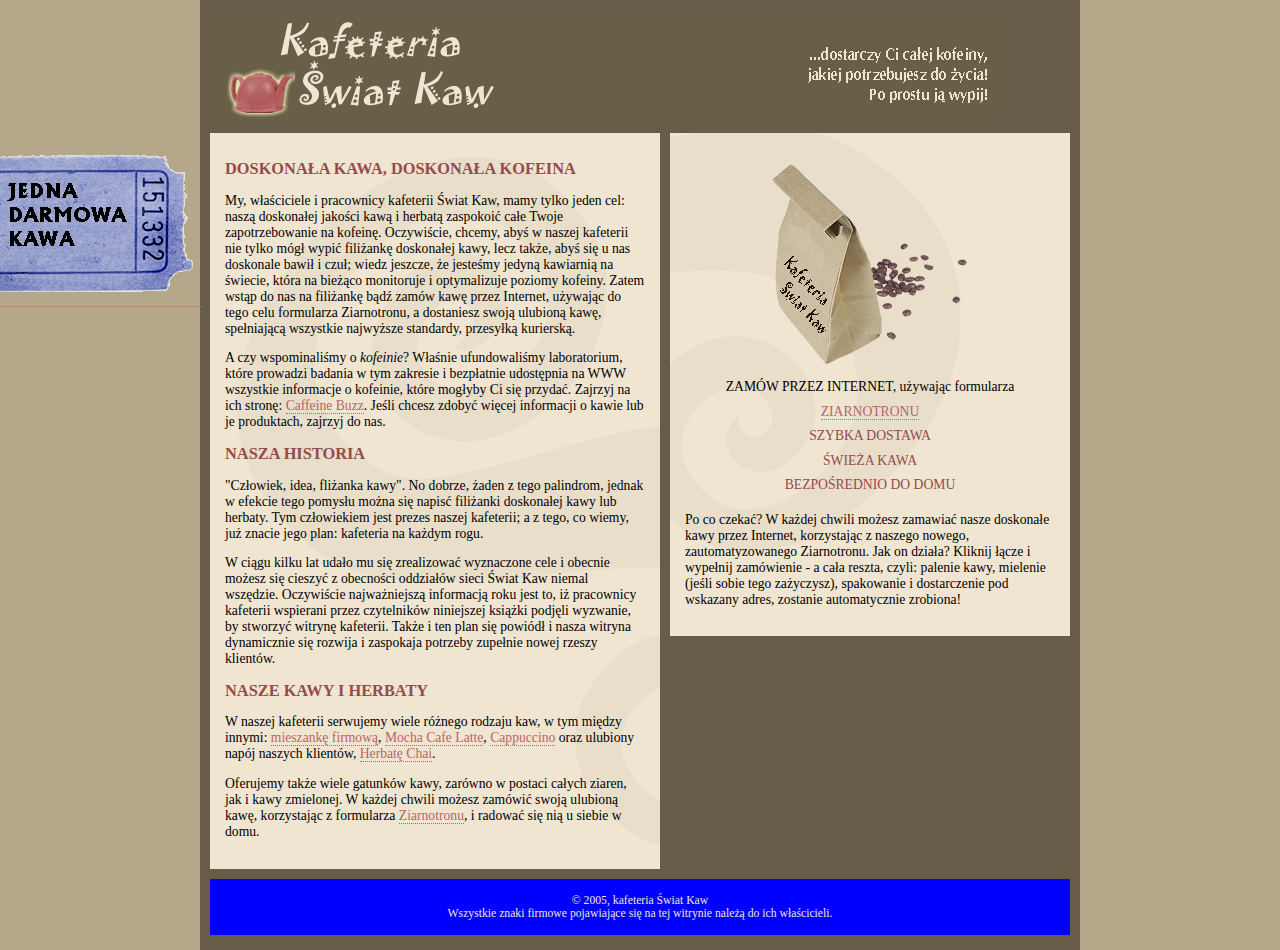
<file: Strony/swiatkaw-roboczy/index.html>
<!DOCTYPE html PUBLIC "-//W3C//DTD XHTML 1.0 Strict//EN"
   "http://www.w3.org/TR/xhtml1/DTD/xhtml1-strict.dtd">
<html xmlns="http://www.w3.org/1999/xhtml" lang="en" xml:lang="en">
  <head>
    <meta http-equiv="Content-Type" content="text/html; charset=iso-8859-2" />
    <title>Kafeteria �wiat Kaw</title>
    <link rel="stylesheet" type="text/css" href="kafeteria.css" />
  </head> 

  <body>
  <div id="calazawartosc">
    <div id="naglowek">
      <img src="obrazy/naglowek.gif" alt="Obraz nag��wka Kafeterii &#166;wiat Kaw" />
    </div>

    <div id="glowny">
      <h1>DOSKONA�A KAWA, DOSKONA�A KOFEINA</h1>
      <p>
        My, w�a�ciciele i pracownicy kafeterii �wiat Kaw, mamy tylko jeden cel: nasz� 
        doskona�ej jako�ci kaw� i herbat� zaspokoi� ca�e Twoje zapotrzebowanie na 
        kofein�. Oczywi�cie, chcemy, aby� w naszej kafeterii nie tylko m�g� wypi� fili�ank�
        doskona�ej kawy, lecz tak�e, aby� si� u nas doskonale bawi� i czu�; wiedz jeszcze, �e 
        jeste�my jedyn� kawiarni� na �wiecie, kt�ra na bie��co monitoruje i 
        optymalizuje poziomy kofeiny. Zatem wst�p do nas na fili�ank� b�d� zam�w 
        kaw� przez Internet, u�ywaj�c do tego celu formularza Ziarnotronu, a dostaniesz 
        swoj� ulubion� kaw�, spe�niaj�c� wszystkie najwy�sze standardy, przesy�k� kuriersk�.
      </p>
      <p>
        A czy wspominali�my o <em>kofeinie</em>? W�a�nie ufundowali�my laboratorium, kt�re 
        prowadzi badania w tym zakresie i bezp�atnie udost�pnia na WWW wszystkie 
        informacje o kofeinie, kt�re mog�yby Ci si� przyda�. Zajrzyj na ich stron�: 
        <a href="http://buzz.headfirstlabs.com"
        title="Przeczytaj wszystko co chcesz wiedzie� o kofeinie">Caffeine Buzz</a>.
        Je�li chcesz zdoby� wi�cej informacji o kawie lub je produktach, zajrzyj do
        nas.
      </p>
      <h1>NASZA HISTORIA</h1>
      <p>
        "Cz�owiek, idea, fli�anka kawy". No dobrze, �aden z tego palindrom, jednak w efekcie 
        tego pomys�u mo�na si� napis� fili�anki doskona�ej kawy lub herbaty. Tym cz�owiekiem 
        jest prezes naszej kafeterii; a z tego, co wiemy, ju� znacie jego plan: kafeteria na 
        ka�dym rogu.
      </p> 
      <p>
        W ci�gu kilku lat uda�o mu si� zrealizowa� wyznaczone cele i obecnie mo�esz si�
        cieszy� z obecno�ci oddzia��w sieci �wiat Kaw niemal wsz�dzie. Oczywi�cie najwa�niejsz�
        informacj� roku jest to, i� pracownicy kafeterii wspierani przez czytelnik�w 
        niniejszej ksi��ki podj�li wyzwanie, by stworzy� witryn� kafeterii. Tak�e i ten 
        plan si� powi�d� i nasza witryna dynamicznie si� rozwija i zaspokaja potrzeby 
        zupe�nie nowej rzeszy klient�w.
      </p>
      <h1>NASZE KAWY I HERBATY</h1>
      <p>
        W naszej kafeterii serwujemy wiele r�nego rodzaju kaw, w tym mi�dzy 

        innymi:
        <a href="beverages.html#house" title="House Blend">mieszank� firmow�</a>,
        <a href="beverages.html#mocha" title="Mocha Cafe Latte">Mocha Cafe Latte</a>, 
        <a href="beverages.html#cappuccino" title="Cappuccino">Cappuccino</a>
        oraz ulubiony nap�j naszych klient�w, 
        <a href="beverages.html#chai" title="Chai Tea">Herbat� Chai</a>.
      </p>
      <p>
        Oferujemy tak�e wiele gatunk�w kawy, zar�wno w postaci ca�ych ziaren, jak i kawy
        zmielonej. W ka�dej chwili mo�esz zam�wi� swoj� ulubion� kaw�, korzystaj�c 
        z formularza <a href="form.html" title="form.html">Ziarnotronu</a>,
        i radowa� si� ni� u siebie w domu.
      </p>
    </div>

    <div id="pasekboczny">
        <div id="kupon">
            <a href="http://www.domowka.pl" title="kliknij,je�li chcesz za�apa� si� na darmow� kaw�">
            <img src="obrazy/kupon.gif" alt="Kupon"> </a>
        </div>
      <p class="naglowekziaren">
        <img src="obrazy/torebka.gif" alt="Torebka z kaw�" />
        <br />
        ZAM�W PRZEZ INTERNET,
        u�ywaj�c formularza 
        <a href="form.html">ZIARNOTRONU</a>
        <br />
        <span class="slogan">
            SZYBKA DOSTAWA <br />
            �WIE�A KAWA <br />
            BEZPO�REDNIO DO DOMU <br />
        </span>
      </p>
      <p>
        Po co czeka�? W ka�dej chwili mo�esz zamawia� nasze doskona�e kawy przez Internet,
        korzystaj�c z naszego nowego, zautomatyzowanego Ziarnotronu. Jak on dzia�a?
        Kliknij ��cze i wype�nij zam�wienie - a ca�a reszta, czyli: palenie kawy, 
        mielenie (je�li sobie tego za�yczysz), spakowanie i dostarczenie pod 
        wskazany adres, zostanie automatycznie zrobiona! 
      </p>
    </div>

    <div id="stopka">
      &copy; 2005, kafeteria �wiat Kaw
      <br />
      Wszystkie znaki firmowe pojawiaj�ce si� na tej witrynie nale�� do ich w�a�cicieli.    
    </div>
  </div>
  </body>
</html>
</file>
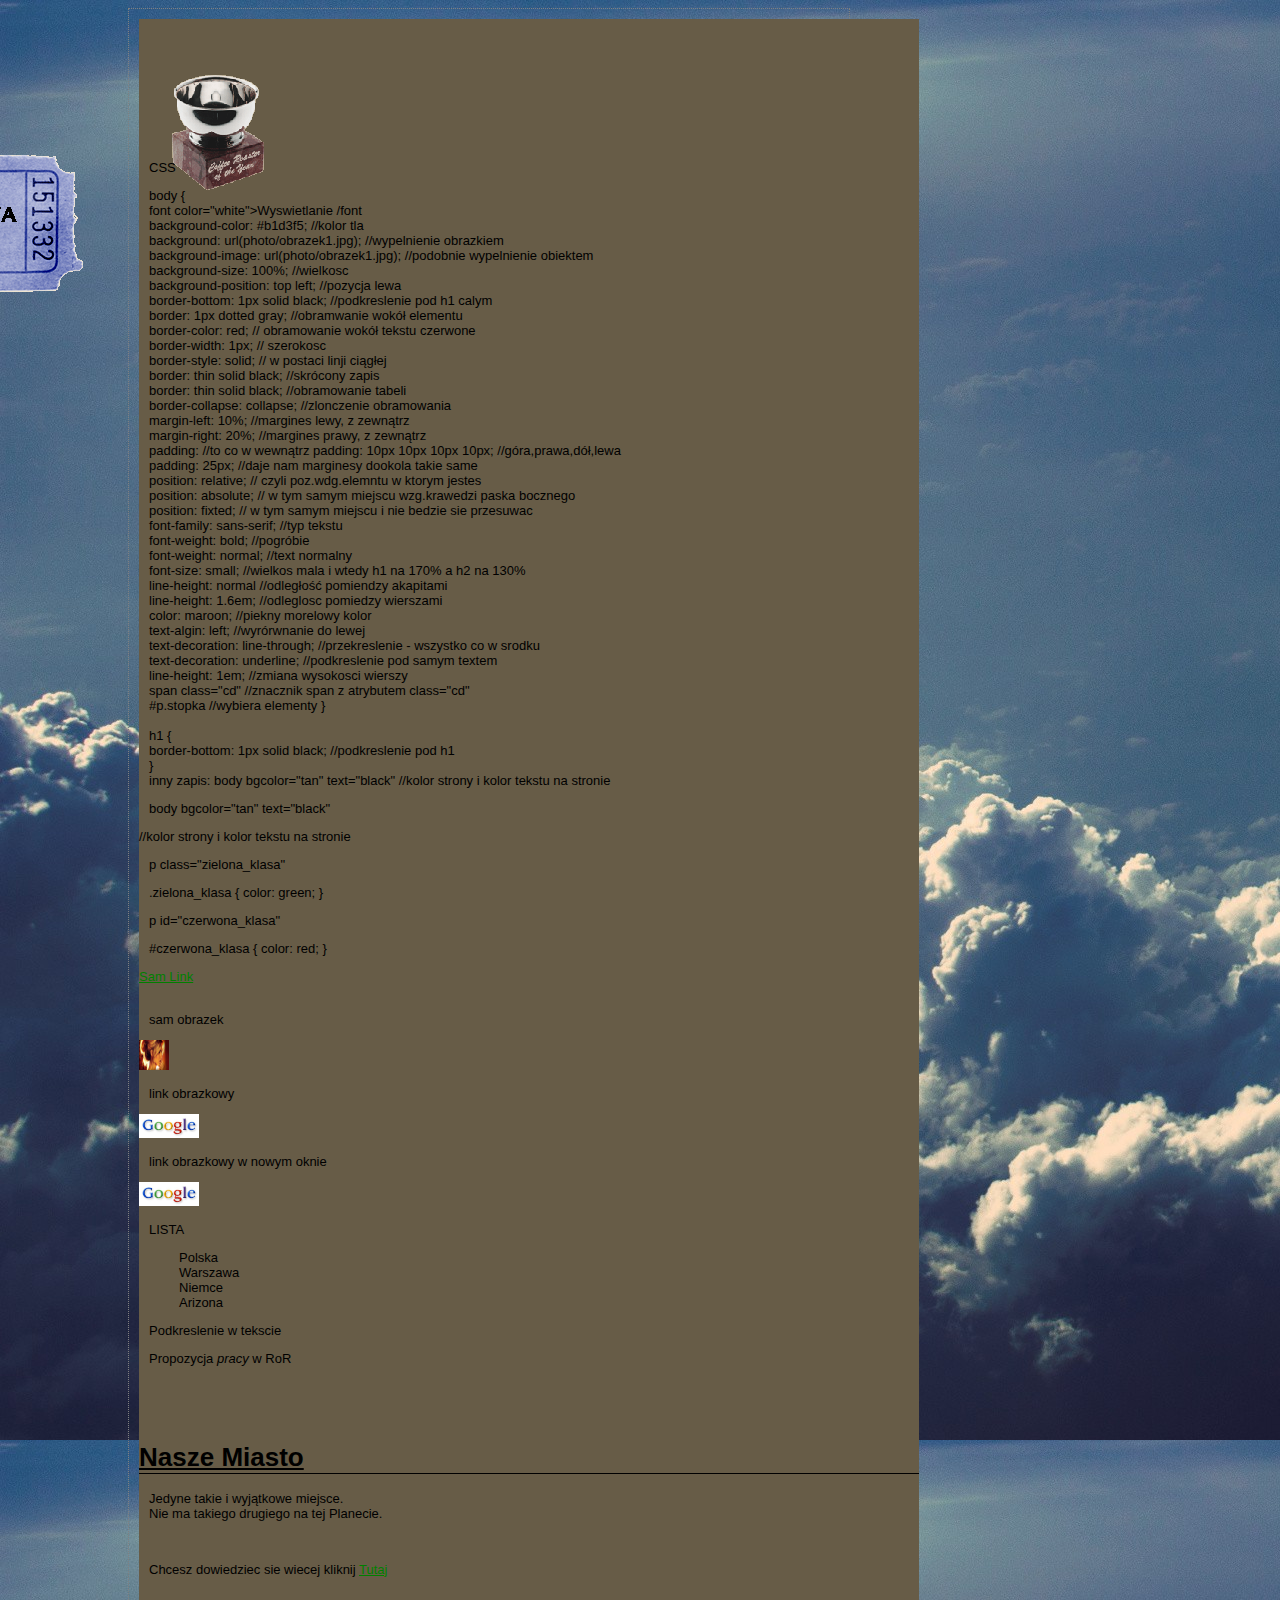
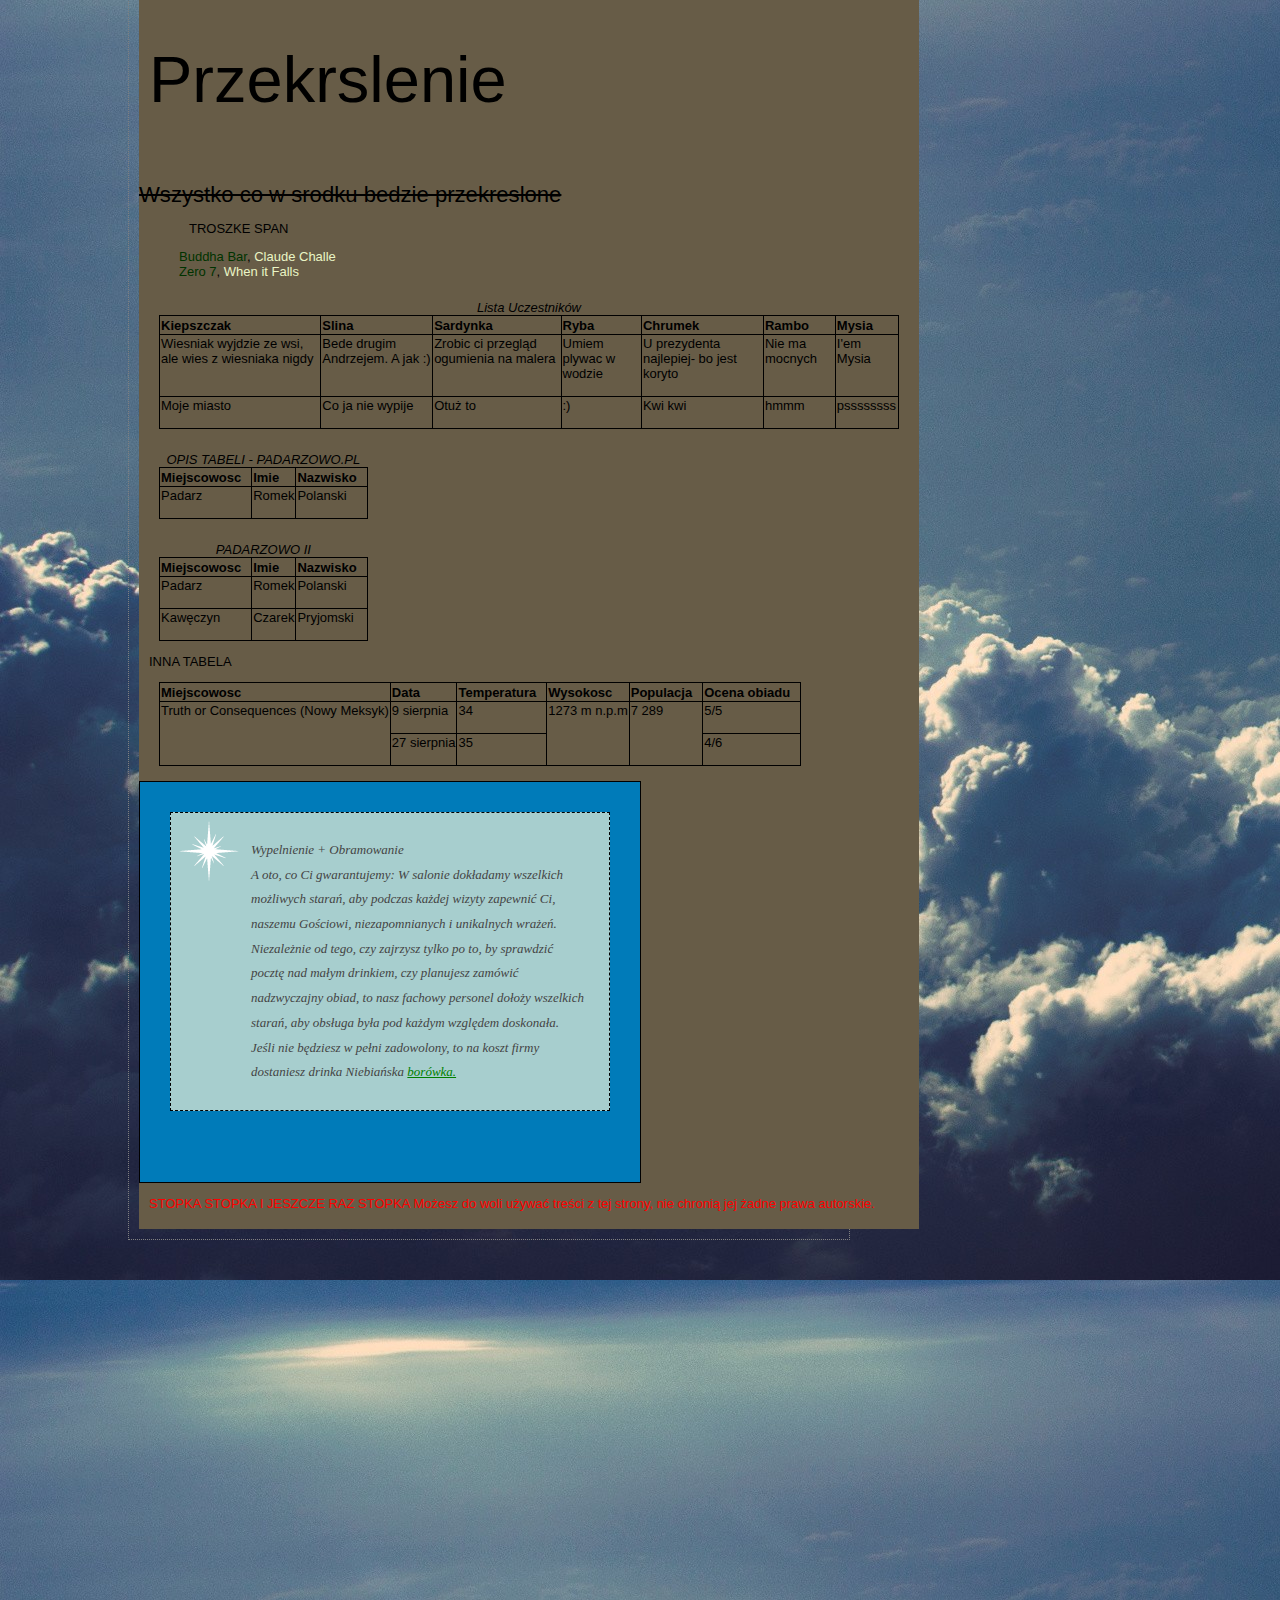
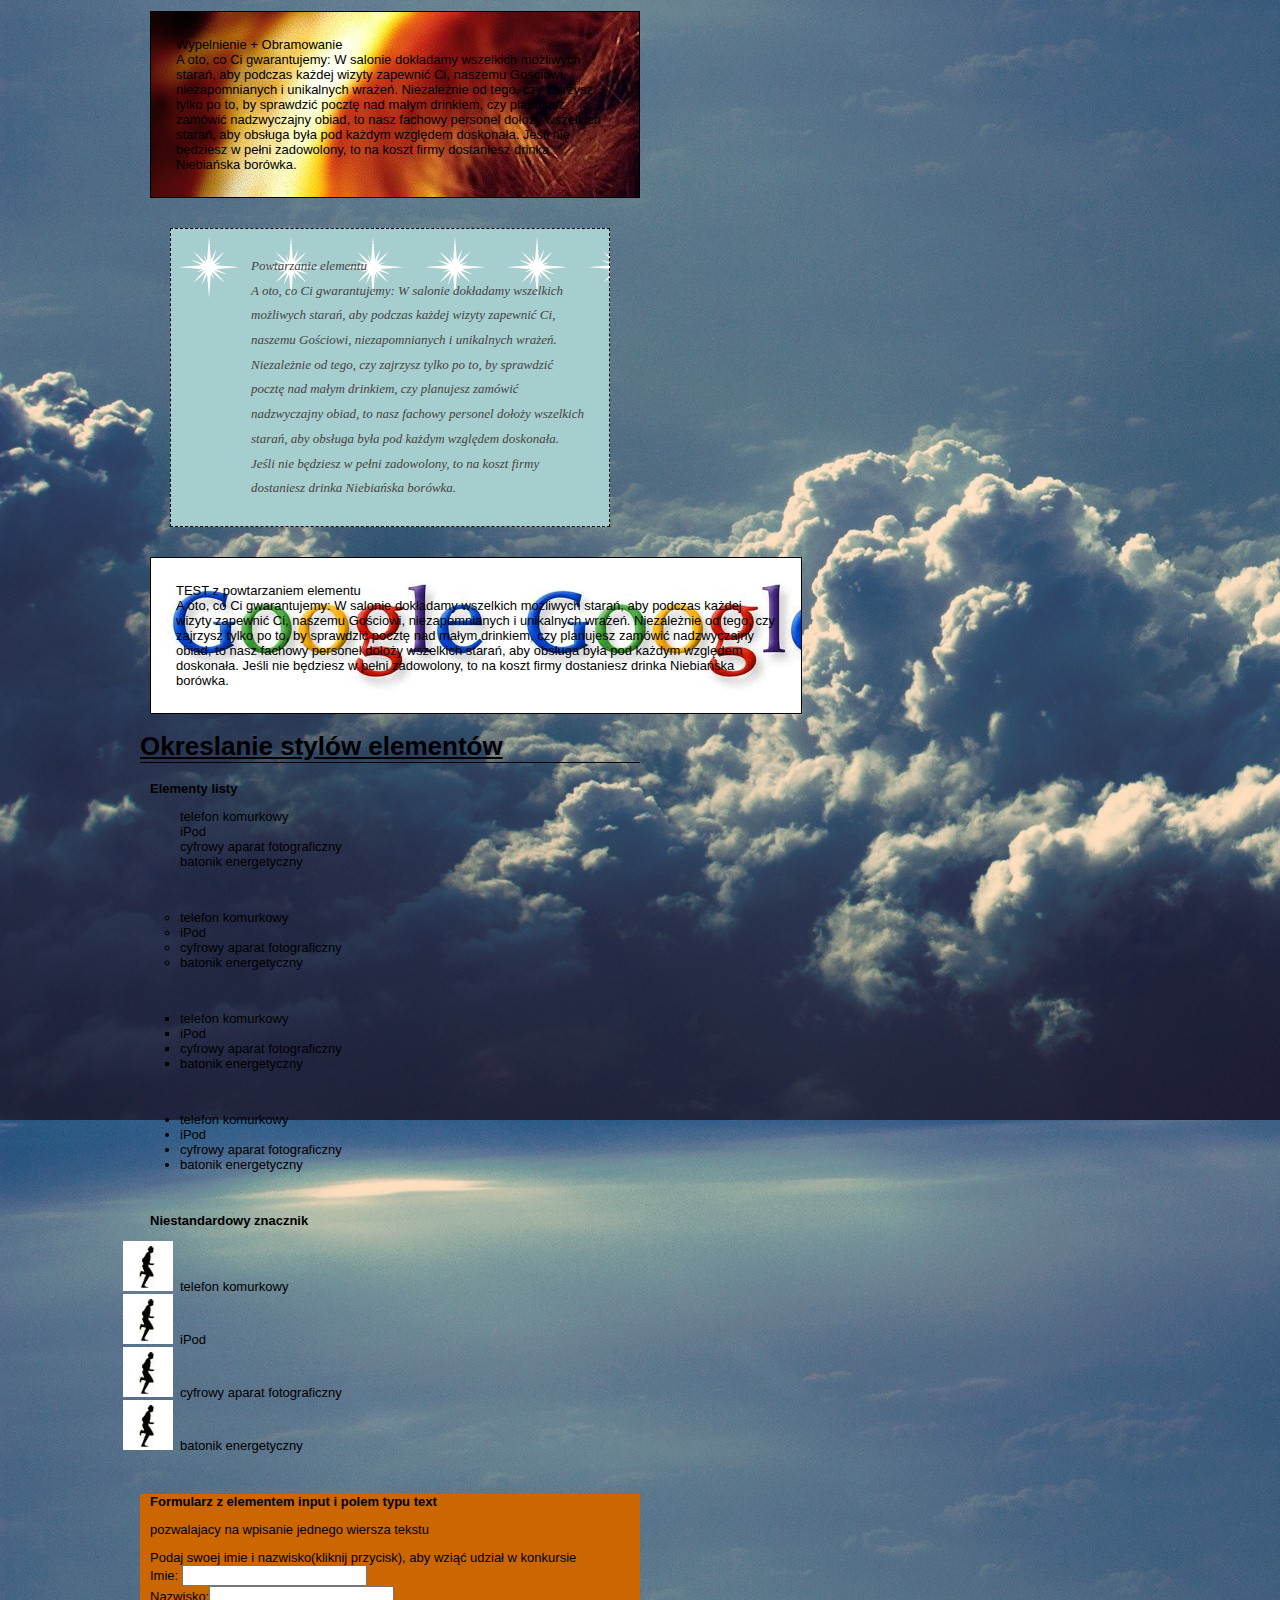
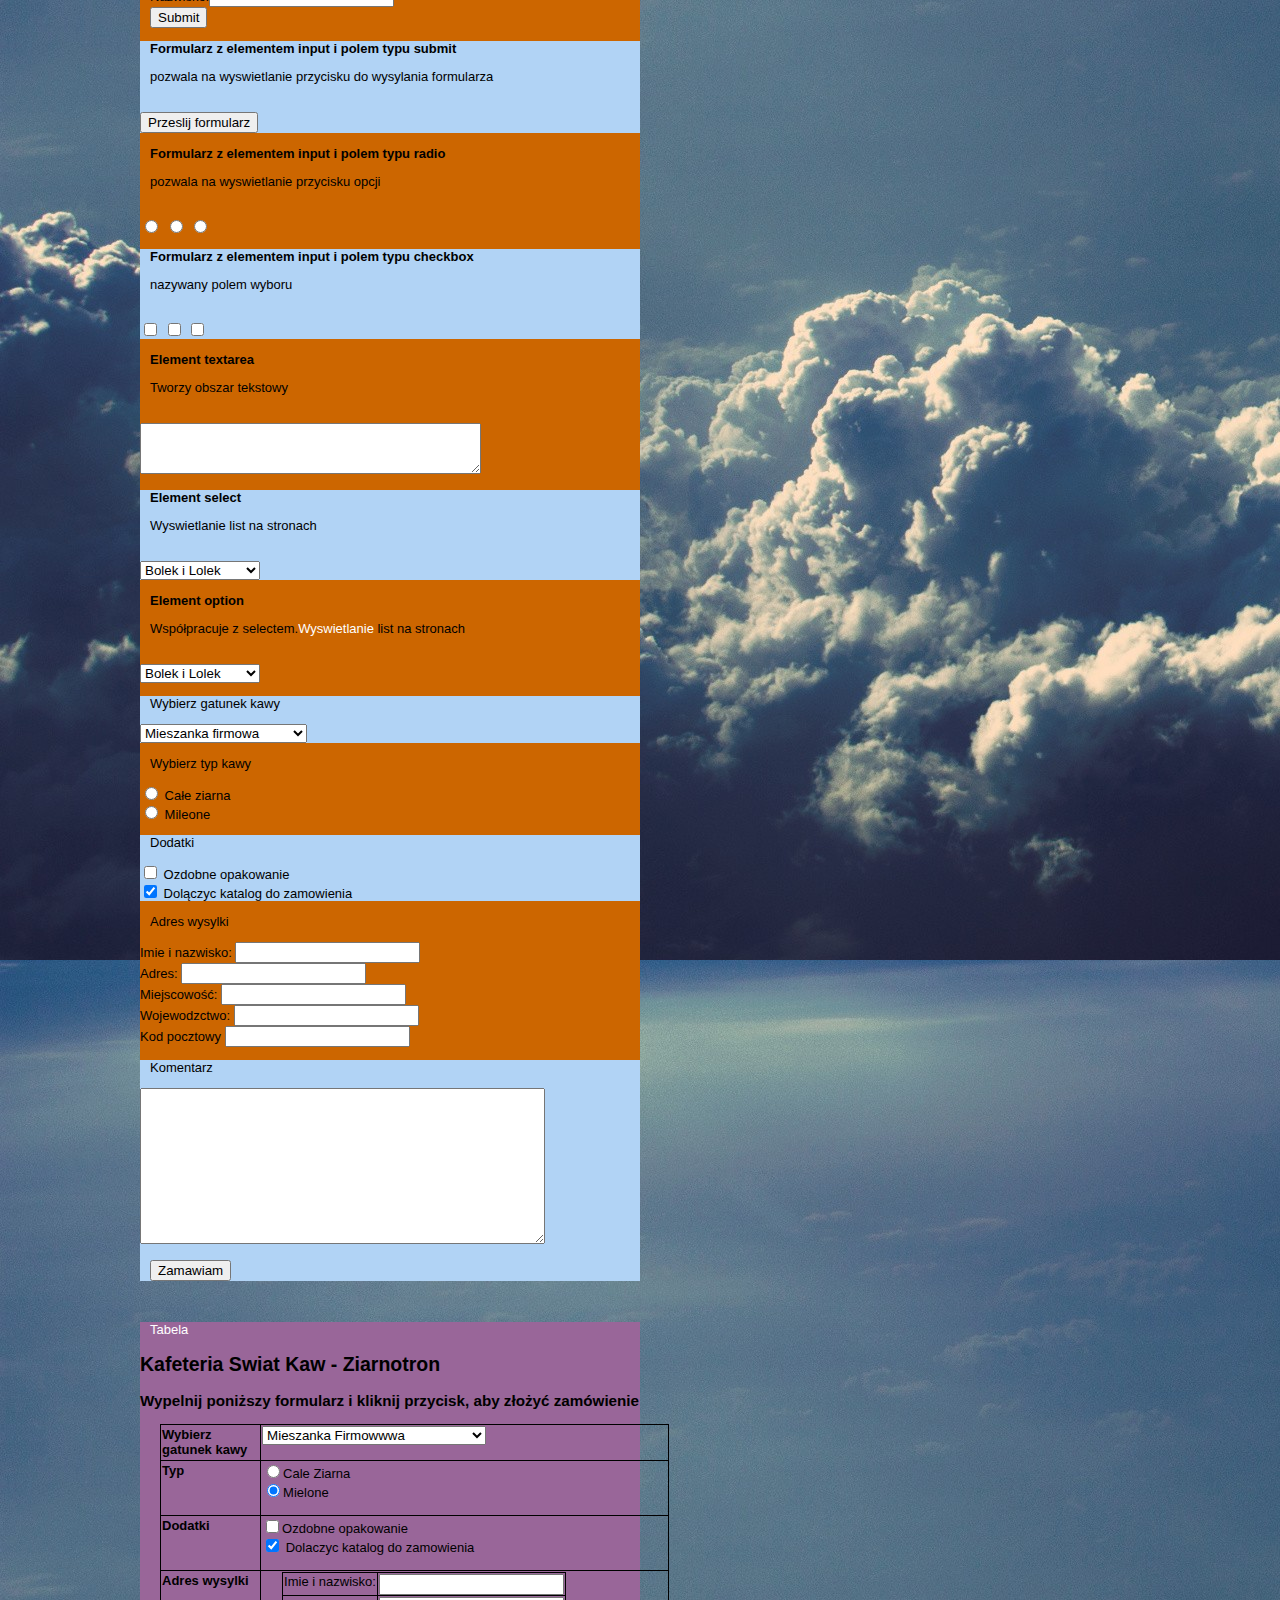
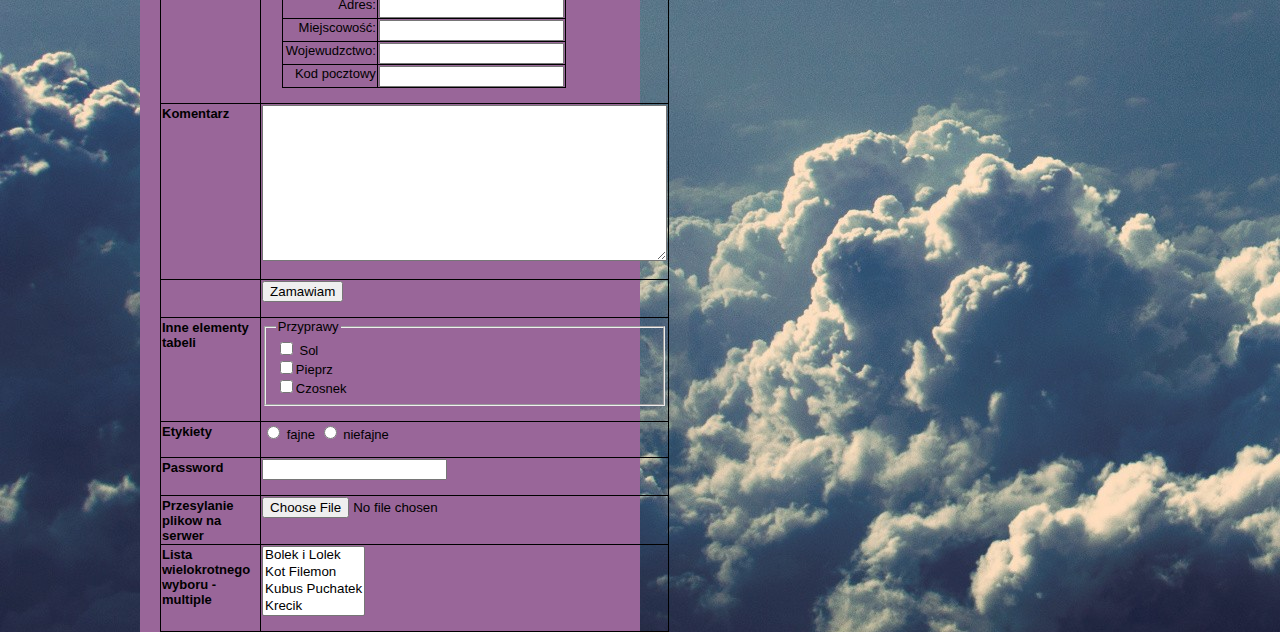
<file: Zasady/ZASADY_SZABLONY.html>
<?xml version="1.0" encoding="UTF-8"?>
<!DOCTYPE html
        PUBLIC "-//W3C//DTD XHTML 1.0 Strict//EN"
        "http://www.w3.org/TR/xhtml1/DTD/xhtml1-strict.dtd">
<html xmlns="http://www.w3.org/1999/xhtml" xml:lang="pl" lang="pl">
<head>
    <meta http-equiv="Content-Type" content="text/html; charset=utf-8">
    <link rel="stylesheet" type="text/css" href="theme.css">
    <title>Padarz</title>


</head>
<body background="../Strony/Pasek_Nawigacja/obrazy/tlo_chmury.jpg">
<div id="calazawartosc">
    <div id="kupon">
        <a href="http://www.domowka.pl" title="kliknij,jeśli chcesz załapać się na darmową kawę">
            <img src="photo/kupon.gif" alt="Kupon"> </a>
    </div>
    <div id="nagroda">
        <img src="photo/nagroda.gif" alt="Puchar">
    </div>

<p>CSS</p>

<p>body { </br>
    font color="white">Wyswietlanie /font </br>

    background-color: #b1d3f5;     //kolor tla </br>
    background: url(photo/obrazek1.jpg);            //wypelnienie obrazkiem </br>
    background-image:  url(photo/obrazek1.jpg);     //podobnie wypelnienie obiektem </br>
    background-size: 100%;                          //wielkosc   </br>
    background-position: top left;                  //pozycja lewa  </br>

    border-bottom: 1px solid black;   //podkreslenie pod h1 calym</br>
    border: 1px dotted gray;       //obramwanie wokół elementu  </br>
    border-color: red;             // obramowanie wokół tekstu czerwone</br>
    border-width: 1px;            // szerokosc  </br>
    border-style: solid;          // w postaci linji ciągłej </br>
    border: thin solid black;      //skrócony zapis  </br>

    border: thin solid black;      //obramowanie tabeli </br>
    border-collapse: collapse;     //zlonczenie obramowania </br>

    margin-left: 10%;              //margines lewy, z zewnątrz </br>
    margin-right: 20%;             //margines prawy, z zewnątrz  </br>

    padding:                       //to co w wewnątrz
    padding: 10px 10px 10px 10px;  //góra,prawa,dół,lewa </br>
    padding: 25px;                 //daje nam marginesy dookola takie same </br>

    position: relative;            // czyli poz.wdg.elemntu w ktorym jestes </br>
    position: absolute;            // w tym samym miejscu wzg.krawedzi paska bocznego </br>
    position: fixted;              // w tym samym miejscu i nie bedzie sie przesuwac </br>

    font-family: sans-serif;       //typ tekstu  </br>
    font-weight: bold;             //pogróbie </br>
    font-weight: normal;           //text normalny </br>
    font-size: small;              //wielkos mala i wtedy h1 na 170% a h2 na 130%</br>

    line-height: normal            //odległość pomiendzy akapitami </br>
    line-height: 1.6em;            //odleglosc pomiedzy wierszami </br>

    color: maroon;                 //piekny morelowy kolor </br>

    text-algin: left;              //wyrórwnanie do lewej </br>
    text-decoration: line-through; //przekreslenie - wszystko co w srodku </br>
    text-decoration: underline;    //podkreslenie pod samym  textem </br>

    line-height: 1em;              //zmiana wysokosci wierszy </br>

    span class="cd"                //znacznik span z atrybutem class="cd" </br>



    #p.stopka                     //wybiera elementy

    } </br> </br>


    h1 { </br>
    border-bottom: 1px solid black;   //podkreslenie  pod h1</br>
    } </br>

    inny zapis:
    body bgcolor="tan" text="black"  //kolor strony i kolor tekstu na stronie



<p>body bgcolor="tan" text="black"</p> //kolor strony i kolor tekstu na stronie

<p class="zielona_klasa">p class="zielona_klasa"</p>
<p> .zielona_klasa { color: green; } </p>

<p id="czerwona_klasa">p id="czerwona_klasa"</p>
<p> #czerwona_klasa { color: red; }</p>

<a href="http://strona.html">Sam Link</a> </br>

</br>
<p>sam obrazek</p>
<img src="photo/obrazek1.jpg" alt="Opis" width="30px" height="30px"> </br>

<p>link obrazkowy</p>
<a href="http://www.google.pl">
    <img src="photo/obrazek2.jpg" alt="Opis_obrazka" width="60" hight="30">
</a>
</br>

<p>link obrazkowy w nowym oknie</p>
<a target="_blank" href="http://www.google.pl">
    <img src="photo/obrazek2.jpg" alt="Opis_obrazka" width="60" hight="30">
</a>
</br>

<p>LISTA</p>
<ol>
    <li>Polska</li>
    <li>Warszawa</li>
    <li>Niemce</li>
    <li>Arizona</li>
</ol>

<p>Podkreslenie w tekscie</p>
<p>Propozycja <em>pracy</em> w RoR</p>





</br>
</br>
</br>

<div class="container">
    <div class="starter-template">
        <h1>Nasze Miasto</h1>
        <p class="lead">Jedyne takie i wyjątkowe miejsce.<br> Nie ma takiego drugiego na tej Planecie.</p>
    </div> </br>

    <p>Chcesz dowiedziec sie wiecej kliknij
        <a href="Padarzowo.html"><c>Tutaj</c></a>
    </p>
</div>

<p id="wielkosc">Przekrslenie</p>
<k>Wszystko co w srodku bedzie przekreslone</k> </br>



<div>
    <ul>
        <p>TROSZKE SPAN</p>
        <li><span class="cd">Buddha Bar</span>,
        <span class="artysta">Claude Challe</span></li>
        <li><span class="cd">Zero 7</span>,
        <span class="artysta">When it Falls</span></li>
    </ul>
</div>

    <table summary="Lista">
        <caption>Lista Uczestników</caption>
        <tr>
            <th>Kiepszczak</th>
            <th>Slina</th>
            <th>Sardynka</th>
            <th>Ryba</th>
            <th>Chrumek</th>
            <th>Rambo</th>
            <th>Mysia</th>
        </tr>
        <tr>
            <td>Wiesniak wyjdzie ze wsi, ale wies z wiesniaka nigdy</td>
            <td>Bede drugim Andrzejem. A jak :)</td>
            <td>Zrobic ci przegląd ogumienia na malera</td>
            <td>Umiem plywac w wodzie</td>
            <td>U prezydenta najlepiej- bo jest koryto</td>
            <td>Nie ma mocnych</td>
            <td>I'em Mysia</td>
        </tr>
        <tr>
            <td>Moje miasto</td>
            <td>Co ja nie wypije</td>
            <td>Otuż to</td>
            <td>:)</td>
            <td>Kwi kwi</td>
            <td>hmmm</td>
            <td>pssssssss</td>
        </tr>
    </table>
      </br>

     <table sumary="Podsumowanie tabeli - ono nie jest wyswietlane,
                    tylko przegladarka sobie tu grzebie">
         <caption>OPIS TABELI - PADARZOWO.PL</caption>
         <tr>
             <th>Miejscowosc</th>
             <th>Imie</th>
             <th>Nazwisko</th>
         </tr>
         <tr>
             <td>Padarz</td>
             <td>Romek</td>
             <td>Polanski</td>
         </tr>
     </table>

    </br>

    <table sumary="Podsumowanie tabeli - ono nie jest wyswietlane,
                    tylko przegladarka sobie tu grzebie">
        <caption>PADARZOWO II</caption>
        <tr>
            <th>Miejscowosc</th>
            <th>Imie</th>
            <th>Nazwisko</th>
        </tr>
        <tr>
            <td>Padarz</td>
            <td>Romek</td>
            <td>Polanski</td>
        </tr>
        <tr>
            <td>Kawęczyn</td>
            <td>Czarek</td>
            <td>Pryjomski</td>
        </tr>
    </table>
    <div>
        <p>INNA TABELA</p>
        <table>
            <tr>
                <th>Miejscowosc</th>
                <th>Data</th>
                <th>Temperatura</th>
                <th>Wysokosc</th>
                <th>Populacja</th>
                <th>Ocena obiadu</th>
            </tr>
            <tr>
                <td rowspan="2">Truth or Consequences (Nowy Meksyk)</td>
                <td class="srodek">9 sierpnia</td>
                <td class="srodek">34</td>
                <td rowspan="2" class="prawa"> 1273 m n.p.m</td>
                <td rowspan="2" class="prawa"> 7 289</td>
                <td class="srodek">5/5</td>
            </tr>
            <tr>
                <td class="srodek">27 sierpnia</td>
                <td class="srodek">35</td>
                <td class="srodek">4/6</td>

            </tr>
        </table>
    </div>

    </br>

    <div id="wypelnienie">
        <p id="gwarancja2">
            Wypelnienie + Obramowanie </br>
            A oto, co Ci gwarantujemy: W salonie dokładamy wszelkich możliwych starań,
            aby podczas każdej wizyty zapewnić Ci, naszemu Gościowi, niezapomnianych
            i unikalnych wrażeń. Niezależnie od tego, czy zajrzysz tylko po to, by
            sprawdzić pocztę nad małym drinkiem, czy planujesz zamówić nadzwyczajny
            obiad, to nasz fachowy personel dołoży wszelkich starań, aby obsługa
            była pod każdym względem doskonała. Jeśli nie będziesz w pełni zadowolony,
            to na koszt firmy dostaniesz drinka Niebiańska
            <a href="http://www.borowka.pl">borówka.</a>
        </p>

        <p id="gwarancja">
            Wypelnienie + Obramowanie </br>
            A oto, co Ci gwarantujemy: W salonie dokładamy wszelkich możliwych starań,
            aby podczas każdej wizyty zapewnić Ci, naszemu Gościowi, niezapomnianych
            i unikalnych wrażeń. Niezależnie od tego, czy zajrzysz tylko po to, by
            sprawdzić pocztę nad małym drinkiem, czy planujesz zamówić nadzwyczajny
            obiad, to nasz fachowy personel dołoży wszelkich starań, aby obsługa
            była pod każdym względem doskonała. Jeśli nie będziesz w pełni zadowolony,
            to na koszt firmy dostaniesz drinka Niebiańska borówka.
        </p>

        <p id="Powtarzanie_elementu">
            Powtarzanie elementu </br>
            A oto, co Ci gwarantujemy: W salonie dokładamy wszelkich możliwych starań,
            aby podczas każdej wizyty zapewnić Ci, naszemu Gościowi, niezapomnianych
            i unikalnych wrażeń. Niezależnie od tego, czy zajrzysz tylko po to, by
            sprawdzić pocztę nad małym drinkiem, czy planujesz zamówić nadzwyczajny
            obiad, to nasz fachowy personel dołoży wszelkich starań, aby obsługa
            była pod każdym względem doskonała. Jeśli nie będziesz w pełni zadowolony,
            to na koszt firmy dostaniesz drinka Niebiańska borówka.
        </p>

        <p id="Test">
            TEST z powtarzaniem elementu </br>
            A oto, co Ci gwarantujemy: W salonie dokładamy wszelkich możliwych starań,
            aby podczas każdej wizyty zapewnić Ci, naszemu Gościowi, niezapomnianych
            i unikalnych wrażeń. Niezależnie od tego, czy zajrzysz tylko po to, by
            sprawdzić pocztę nad małym drinkiem, czy planujesz zamówić nadzwyczajny
            obiad, to nasz fachowy personel dołoży wszelkich starań, aby obsługa
            była pod każdym względem doskonała. Jeśli nie będziesz w pełni zadowolony,
            to na koszt firmy dostaniesz drinka Niebiańska borówka.
        </p>
        <div>
            <h1>Okreslanie stylów elementów</h1>
            <p><b>Elementy listy</b></p>
            <ul>
                <li>telefon komurkowy</li>
                <li>iPod</li>
                <li>cyfrowy aparat fotograficzny</li>
                <li>batonik energetyczny</li>
            </ul>
                </br>
            <ul>
                <li id="circle">telefon komurkowy</li>
                <li id="circle">iPod</li>
                <li id="circle">cyfrowy aparat fotograficzny</li>
                <li id="circle">batonik energetyczny</li>
            </ul>
                </br>
            <ul>
                <li id="square">telefon komurkowy</li>
                <li id="square">iPod</li>
                <li id="square">cyfrowy aparat fotograficzny</li>
                <li id="square">batonik energetyczny</li>
            </ul>
                </br>
            <ul>
                <li id="disc">telefon komurkowy</li>
                <li id="disc">iPod</li>
                <li id="disc">cyfrowy aparat fotograficzny</li>
                <li id="disc">batonik energetyczny</li>
            </ul>
            </br>
            <p><b>Niestandardowy znacznik</b></p>
            <ul>
                <li id="inny">telefon komurkowy</li>
                <li id="inny">iPod</li>
                <li id="inny">cyfrowy aparat fotograficzny</li>
                <li id="inny">batonik energetyczny</li>
            </ul>
        </div>
        </br>


        <div id="form">
        <form action="http://przyklady.helion.pl/hfhtcs/konkurs.php" method="POST">
        <p><b>Formularz z elementem input i polem typu text</b></p>
            <p>pozwalajacy na wpisanie jednego wiersza tekstu</p>
        <p>Podaj swoej imie i nazwisko(kliknij przycisk),
            aby wziąć udział w konkursie
            </br>
        Imie:    <input type="text" name="firstname" value=""/></br>
        Nazwisko:<input type="text" name="lastname" value="" /></br>
        <input type="submit"/>
        </p>
        </form>

            <form>
            <div id="form2">
                <p><b>Formularz z elementem input i polem typu submit</b></p>
                <p>pozwala na wyswietlanie przycisku do wysylania formularza</p>

                    </br>

                    <input type="submit" value="Przeslij formularz"/>
            </div>
            </form>

            <form>
                <div id="form">
                    <p><b>Formularz z elementem input i polem typu radio</b></p>
                    <p>pozwala na wyswietlanie przycisku opcji</p>

                    </br>

                    <input type="radio" name="pikantne" value="pikantne"/>
                    <input type="radio" name="pikantne" value="łagodne"/>
                    <input type="radio" name="pikantne" value="mieszane"/>
                </div>
            </form>

            <form>
                <div id="form2">
                    <p><b>Formularz z elementem input i polem typu checkbox</b></p>
                    <p>nazywany polem wyboru</p>

                    </br>

                    <input type="checkbox" name="pikantne" value="pikantne"  />
                    <input type="checkbox" name="pikantne" value="łagodne"/>
                    <input type="checkbox" name="pikantne" value="mieszane"/>
                </div>
            </form>

            <form>
                <div id="form">
                    <p><b>Element textarea</b></p>
                    <p>Tworzy obszar tekstowy</p>

                    </br>

                    <textarea rows="3" cols="40"></textarea>

                </div>
            </form>

            <form>
                <div id="form2">
                    <p><b>Element select</b></p>
                    <p>Wyswietlanie list na stronach</p>

                    </br>

                    <select name="bajaki">
                        <option value="bil">Bolek i Lolek</option>
                        <option value="kf">Kot Filemon</option>
                        <option value="kp">Kubuś Puchatek</option>
                        <option value="k">Krecik</option>
                        <option value="pm">Pszczółka Maja</option>
                    </select>

                </div>
            </form>

            <form>
                <div id="form">
                    <p><b>Element option</b></p>
                    <p>Współpracuje z selectem.<font color="white">Wyswietlanie </font>list na stronach</p>

                    </br>

                    <select name="bajaki">
                        <option value="bil">Bolek i Lolek</option>
                        <option value="kf">Kot Filemon</option>
                        <option value="kp">Kubuś Puchatek</option>
                        <option value="k">Krecik</option>
                        <option value="pm">Pszczółka Maja</option>
                    </select>

                </div>

                <div id="form2">
                    <p>Wybierz gatunek kawy</p>
                    <select name="gatunek">
                        <option value="Mieszanka">Mieszanka firmowa</option>
                        <option value="Boliwijskie ziarna">Bolijskie ziarna supermo</option>
                        <option value="Supremo Shade">Supremo Shade</option>
                        <option value="Ziarna z Gwatemali">Ziarna z Gwatemali</option>
                        <option value="Kenia">Ziarna z kenii</option>
                    </select>

                </div>
                <div id="form">
                <p>Wybierz typ kawy</p>
                <input type="radio" name="kawa" value="Cale ziarna"/> Całe ziarna </br>
                <input type="radio" name="kawa" value="Mielone"/> Mileone </br>
                </div>

                <div id="form2">
                    <p>Dodatki</p>

                    <input type="checkbox" name="dodatki[]" value="opakowanie">
                    Ozdobne opakowanie </br>
                    <input type="checkbox" name="dodatki[]" value="katalog" checked="checked">
                    Dolączyc katalog do zamowienia <br />
                </div>

                <div id="form">
                    <p>Adres wysylki</p>
                    Imie i nazwisko: <input type="text" name="personalia" /></br>
                    Adres: <input type="text" name="adres" /></br>
                    Miejscowość: <input type="text" name="miejscowosc"/></br>
                    Wojewodzctwo: <input type="text" name="wojewudzctwo" /></br>
                    Kod pocztowy <input type="text" name="kodpocztowy" /></br>
                </div>

                <div id="form2">
                   <p>Komentarz</p>
                    <textarea name="komentarz" rows="10" cols="48"></textarea>
                    <p><input type="submit" value="Zamawiam"></p>
                </div>
            </form>
        </div>
        </br>
        <div id="form3">
            <p><font color="white">Tabela</font></p>
            <h2>Kafeteria Swiat Kaw - Ziarnotron</h2>
            <h3>Wypelnij poniższy formularz i kliknij przycisk, aby złożyć zamówienie</h3>
            <form action="http://przyklady.helionpl/hfhtcs/zamowienie.php" method="POST">
            <table>
                <tr>
                    <th>Wybierz gatunek kawy</th>
                    <td>
                        <select name="gatunek">
                            <option value="Mieszanka frimowa">Mieszanka Firmowwwa</option>
                            <option value="Boliwia">Boliwijskie ziarna Supremo Shade</option>
                            <option value="Gwatemala">Ziarna z Gwatemali</option>
                            <option value="Kenia">Ziarna z Keni</option>
                        </select>
                    </td>
                </tr>
                <tr>
                    <th>Typ</th>
                    <td>
                        <input type="radio" name="typziaren" value="Cale">Cale Ziarna </br>
                        <input type="radio" name="typziaren" value="mielone" checked="checked">Mielone </br>
                    </td>
                </tr>
                <tr>
                    <th>Dodatki</th>
                    <td>
                        <input type="checkbox" name="dodatki[]" value="opakowanie"/>Ozdobne opakowanie</br>
                        <input type="checkbox" name="dodatki[]" value="katlog" checked="checked"> Dolaczyc katalog do zamowienia</br>
                    </td>
                </tr>
                <tr>
                    <th>Adres wysylki</th>
                    <td>
                        <table>
                            <tr>
                                <td>Imie i nazwisko:</td>
                                <td>
                                    <input  type="text" name="personalia">
                                </td>
                            </tr>
                            <tr>
                                <td>Adres:</td>
                                <td>
                                    <input type="text" name="adres">
                                </td>
                            </tr>
                            <tr>
                                <td>Miejscowość:</td>
                                <td>
                                    <input type="text" name="miejscowsc">
                                </td>
                            </tr>
                            <tr>
                                <td>Wojewudzctwo:</td>
                                <td>
                                    <input type="text" name="wojewudzctwo">
                                </td>
                            </tr>
                            <tr>
                                <td>Kod pocztowy</td>
                                <td>
                                    <input type="text" name="kodpocztowy">
                                </td>
                            </tr>
                        </table>
                    </td>
                </tr>
                <tr>
                    <th>Komentarz</th>
                    <td>
                        <textarea rows="10" cols="48"  name="komentarz"></textarea>
                    </td>
                </tr>
                <tr>
                    <th></th>
                    <td>
                        <input type="submit" value="Zamawiam"/>
                    </td>
                </tr>
                <tr>
                    <th>Inne elementy tabeli</th>
                    <td>
                        <fieldset>
                            <legend>Przyprawy</legend>
                            <input type="checkbox" name="przyprawy" value="sol"/> Sol </br>
                            <input type="checkbox" name="przyprawy" value="pieprz"/>Pieprz </br>
                            <input type="checkbox" name="przyprawy" value="czosnek"/>Czosnek </br>

                        </fieldset>
                    </td>
                </tr>
                <tr>
                    <th>Etykiety</th>
                    <td>
                        <input type="radio" name="fajneczytanie" value="fajne" id="fajne" />
                        <label for="fajne">fajne</label>
                        <input type="radio" name="fajneczytanie" value="nie" id="niefajne"/>
                        <label for="niefajne">niefajne</label>
                    </td>
                </tr>
                <tr>
                    <th>Password</th>
                    <td>
                        <input type="password" name="tajnkod">
                    </td>
                </tr>
                <tr>
                    <th>Przesylanie plikow na serwer</th>
                    <td>
                        <input type="file" name="document">
                    </td>
                </tr>
                <tr>
                    <th>Lista wielokrotnego wyboru - multiple</th>
                    <td>
                        <select name="bajki" multiple="multiple">
                            <option value="bil">Bolek i Lolek</option>
                            <option value="kf">Kot Filemon</option>
                            <option value="Kp">Kubus Puchatek</option>
                            <option value="k">Krecik</option>
                            <option value="pm">Pszczólka Maja</option>
                        </select>
                    </td>
                </tr>
            </table>
            </form>
        </div>



    </div>





<p id="stopka">
    STOPKA STOPKA I JESZCZE RAZ STOPKA Możesz do woli używać treści z tej strony, nie chronią jej żadne prawa autorskie.
</p>
</div>

</body>
</html>
</file>
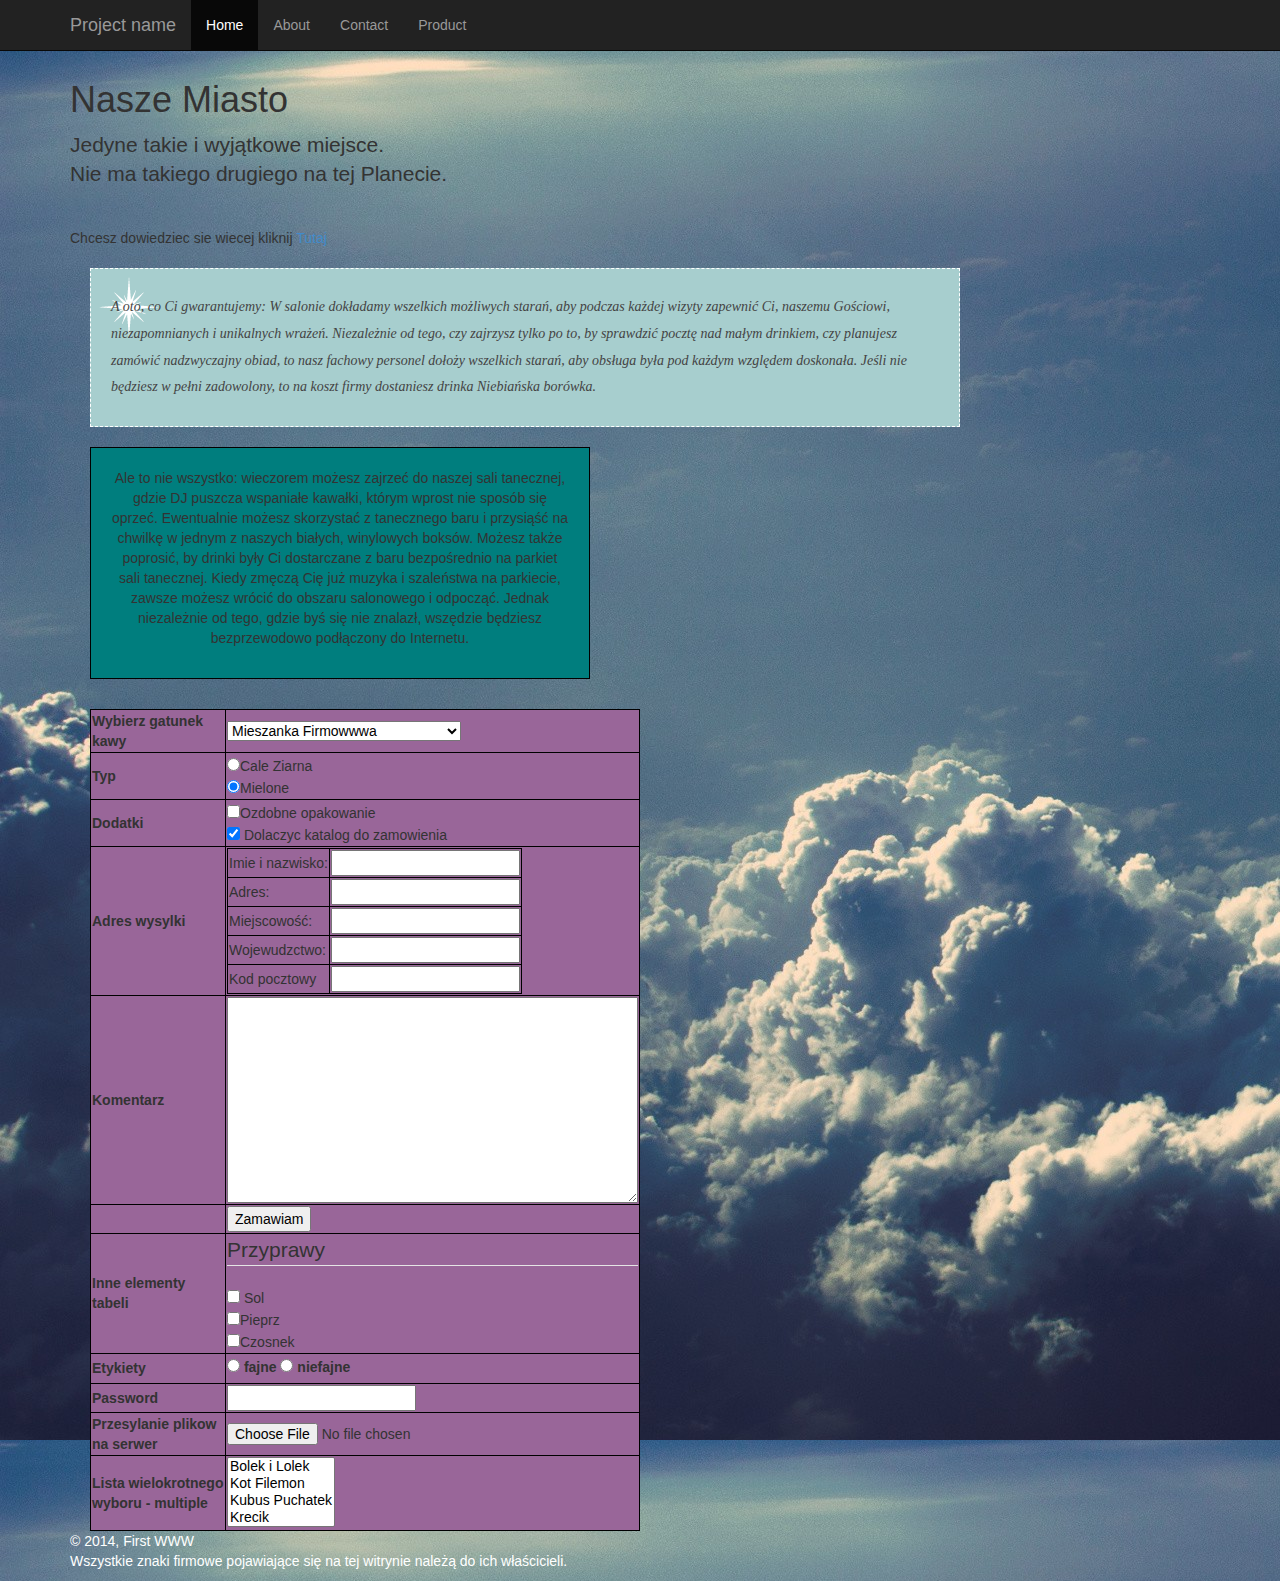
<file: Strony/Pasek_Nawigacja/Pasek Nawigacja.html>
<?xml version="1.0" encoding="UTF-8"?>
<!DOCTYPE html
        PUBLIC "-//W3C//DTD XHTML 1.0 Strict//EN"
        "http://www.w3.org/TR/xhtml1/DTD/xhtml1-strict.dtd">
<html xmlns="http://www.w3.org/1999/xhtml" xml:lang="pl" lang="pl">
<head>
    <title>Padarz</title>
    <link rel="stylesheet" type="text/css" href="bootstrap.css">
    <meta http-equiv="Content-Type" content="text/html; charset=utf-8">

</head>
<body background="obrazy/tlo_chmury.jpg">

<div class="navbar navbar-inverse navbar-fixed-top" role="navigation">
    <div class="container">
        <div class="navbar-header">
          <a class="navbar-brand" href="#">Project name</a>
        </div>
        <div class="collapse navbar-collapse">
            <ul class="nav navbar-nav">
                <li class="active"><a href="#">Home</a></li>
                <li><a href="#about">About</a></li>
                <li><a href="#contact">Contact</a></li>
                <li><a href="#product">Product</a></li>

            </ul>
        </div>
    </div>
</div>
</br>
</br>
</br>

<div class="container">

    <div class="starter-template">
        <h1>Nasze Miasto</h1>
        <p class="lead">Jedyne takie i wyjątkowe miejsce.<br> Nie ma takiego drugiego na tej Planecie.</p>
    </div>



    </br>
    <p>Chcesz dowiedziec sie wiecej kliknij
        <a href="Padarzowo.html"><c>Tutaj</c></a>
    </p>

    <p id="gwarancja">
        A oto, co Ci gwarantujemy: W salonie dokładamy wszelkich możliwych starań,
        aby podczas każdej wizyty zapewnić Ci, naszemu Gościowi, niezapomnianych
        i unikalnych wrażeń. Niezależnie od tego, czy zajrzysz tylko po to, by
        sprawdzić pocztę nad małym drinkiem, czy planujesz zamówić nadzwyczajny
        obiad, to nasz fachowy personel dołoży wszelkich starań, aby obsługa
        była pod każdym względem doskonała. Jeśli nie będziesz w pełni zadowolony,
        to na koszt firmy dostaniesz drinka Niebiańska borówka.
    </p>

    <div id="asdf">
        <p>
            Ale to nie wszystko: wieczorem możesz zajrzeć do naszej sali tanecznej,
            gdzie DJ puszcza wspaniałe kawałki, którym wprost nie sposób się oprzeć.
            Ewentualnie możesz skorzystać z tanecznego baru i przysiąść na chwilkę
            w jednym z naszych białych, winylowych boksów. Możesz także poprosić, by
            drinki były Ci dostarczane z baru bezpośrednio na parkiet
            sali tanecznej. Kiedy zmęczą Cię już muzyka i szaleństwa na parkiecie,
            zawsze możesz wrócić do obszaru salonowego i odpocząć. Jednak
            niezależnie od tego, gdzie byś się nie znalazł, wszędzie będziesz
            bezprzewodowo podłączony do Internetu.
        </p>
    </div>
    </br>
    <div id="tabela_color">
    <table>
        <tr>
            <th>Wybierz gatunek kawy</th>
            <td>
                <select name="gatunek">
                    <option value="Mieszanka frimowa">Mieszanka Firmowwwa</option>
                    <option value="Boliwia">Boliwijskie ziarna Supremo Shade</option>
                    <option value="Gwatemala">Ziarna z Gwatemali</option>
                    <option value="Kenia">Ziarna z Keni</option>
                </select>
            </td>
        </tr>
        <tr>
            <th>Typ</th>
            <td>
                <input type="radio" name="typziaren" value="Cale">Cale Ziarna </br>
                <input type="radio" name="typziaren" value="mielone" checked="checked">Mielone </br>
            </td>
        </tr>
        <tr>
            <th>Dodatki</th>
            <td>
                <input type="checkbox" name="dodatki[]" value="opakowanie"/>Ozdobne opakowanie</br>
                <input type="checkbox" name="dodatki[]" value="katlog" checked="checked"> Dolaczyc katalog do zamowienia</br>
            </td>
        </tr>
        <tr>
            <th>Adres wysylki</th>
            <td>
                <table>
                    <tr>
                        <td>Imie i nazwisko:</td>
                        <td>
                            <input  type="text" name="personalia">
                        </td>
                    </tr>
                    <tr>
                        <td>Adres:</td>
                        <td>
                            <input type="text" name="adres">
                        </td>
                    </tr>
                    <tr>
                        <td>Miejscowość:</td>
                        <td>
                            <input type="text" name="miejscowsc">
                        </td>
                    </tr>
                    <tr>
                        <td>Wojewudzctwo:</td>
                        <td>
                            <input type="text" name="wojewudzctwo">
                        </td>
                    </tr>
                    <tr>
                        <td>Kod pocztowy</td>
                        <td>
                            <input type="text" name="kodpocztowy">
                        </td>
                    </tr>
                </table>
            </td>
        </tr>
        <tr>
            <th>Komentarz</th>
            <td>
                <textarea rows="10" cols="48"  name="komentarz"></textarea>
            </td>
        </tr>
        <tr>
            <th></th>
            <td>
                <input type="submit" value="Zamawiam"/>
            </td>
        </tr>
        <tr>
            <th>Inne elementy tabeli</th>
            <td>
                <fieldset>
                    <legend>Przyprawy</legend>
                    <input type="checkbox" name="przyprawy" value="sol"/> Sol </br>
                    <input type="checkbox" name="przyprawy" value="pieprz"/>Pieprz </br>
                    <input type="checkbox" name="przyprawy" value="czosnek"/>Czosnek </br>

                </fieldset>
            </td>
        </tr>
        <tr>
            <th>Etykiety</th>
            <td>
                <input type="radio" name="fajneczytanie" value="fajne" id="fajne" />
                <label for="fajne">fajne</label>
                <input type="radio" name="fajneczytanie" value="nie" id="niefajne"/>
                <label for="niefajne">niefajne</label>
            </td>
        </tr>
        <tr>
            <th>Password</th>
            <td>
                <input type="password" name="tajnkod">
            </td>
        </tr>
        <tr>
            <th>Przesylanie plikow na serwer</th>
            <td>
                <input type="file" name="document">
            </td>
        </tr>
        <tr>
            <th>Lista wielokrotnego wyboru - multiple</th>
            <td>
                <select name="bajki" multiple="multiple">
                    <option value="bil">Bolek i Lolek</option>
                    <option value="kf">Kot Filemon</option>
                    <option value="Kp">Kubus Puchatek</option>
                    <option value="k">Krecik</option>
                    <option value="pm">Pszczólka Maja</option>
                </select>
            </td>
        </tr>
    </table>
    </div>

    <p id="kolor">
        &copy; 2014, First WWW<br />
        Wszystkie znaki firmowe pojawiające się na tej witrynie należą do ich właścicieli.
    </p>

</div>









</body>
</html>
</file>
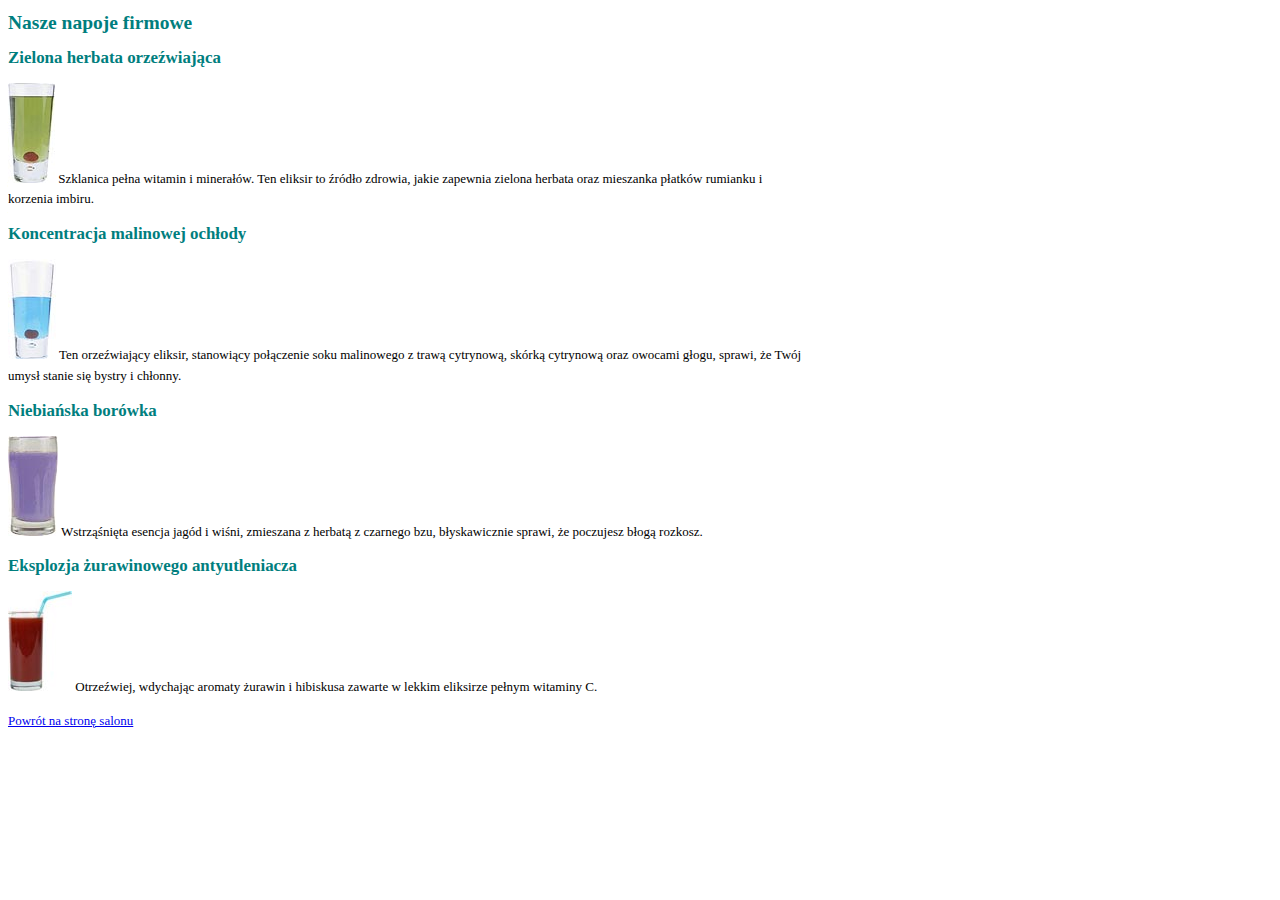
<file: Strony/Salon/napoje/drinki.html>
<!DOCTYPE html PUBLIC "-//W3C//DTD XHTML 1.0 Strict//EN" 
            "http://www.w3.org/TR/xhtml1/DTD/xhtml1-strict.dtd">
<html xmlns="http://www.w3.org/1999/xhtml" lang="pl" xml:lang="pl">
  <head> 
    <meta http-equiv="Content-Type" content="text/html; charset=iso-8859-2" />
	  <title>Firmowe napoje salonu Head First</title>
    <link type="text/css" rel="stylesheet" href="../salon.css" />
  </head>

  <body>
    <h1>Nasze napoje firmowe</h1>
    
    <h2>Zielona herbata orze�wiaj�ca</h2>
    <p class="zielonaherbata">
      <img src="../obrazy/zielony.jpg" />
      Szklanica pe�na witamin i minera��w. Ten eliksir to �r�d�o 
      zdrowia, jakie zapewnia zielona herbata oraz mieszanka p�atk�w
      rumianku i korzenia imbiru.
    </p>
    
    <h2>Koncentracja malinowej och�ody</h2>
    <p class="malina">
      <img src="../obrazy/jasnoniebieski.jpg" />
      Ten orze�wiaj�cy eliksir, stanowi�cy po��czenie soku malinowego 
      z traw� cytrynow�, sk�rk� cytrynow� oraz owocami g�ogu, sprawi, 
      �e Tw�j umys� stanie si� bystry i ch�onny.
    </p>
    
    <h2>Niebia�ska bor�wka</h2>
    <p class="borowka">
      <img src="../obrazy/niebieski.jpg" />
      Wstrz��ni�ta esencja jag�d i wi�ni, zmieszana z herbat� 
      z czarnego bzu, b�yskawicznie sprawi, �e poczujesz b�og� 
      rozkosz.
    </p>
    
    <h2>Eksplozja �urawinowego antyutleniacza</h2>
    <p>
      <img src="../obrazy/czerwony.jpg" />
      Otrze�wiej, wdychaj�c aromaty �urawin i hibiskusa zawarte 
      w lekkim eliksirze pe�nym witaminy C.
    </p>
    
    <p><a href="../salon.html">Powr�t na stron� salonu</p>
  </body>
</html>
</file>
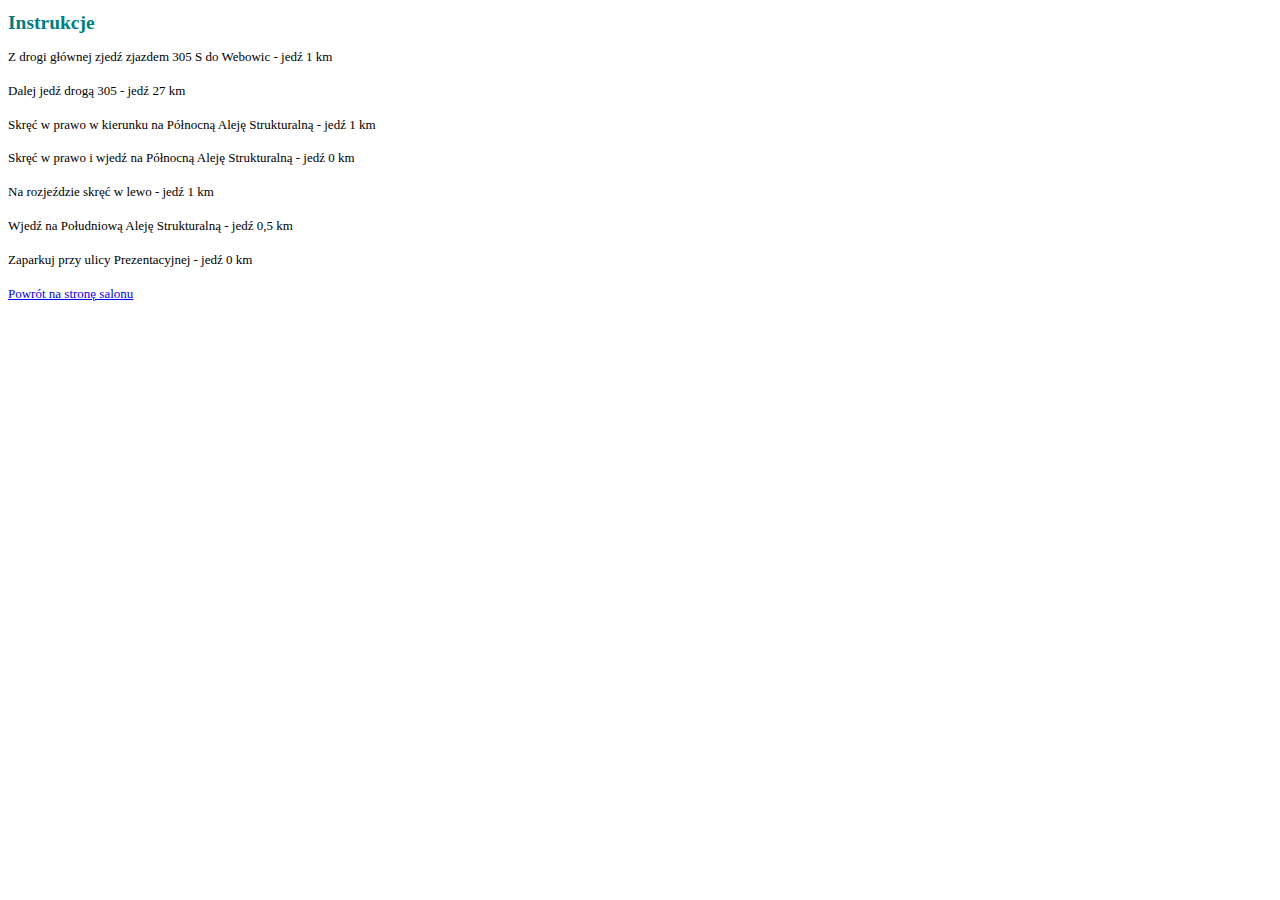
<file: Strony/Salon/onas/jakdojechac.html>
<!DOCTYPE html PUBLIC "-//W3C//DTD XHTML 1.0 Strict//EN" 
            "http://www.w3.org/TR/xhtml1/DTD/xhtml1-strict.dtd">
<html xmlns="http://www.w3.org/1999/xhtml" lang="pl" xml:lang="pl">
  <head> 
    <meta http-equiv="Content-Type" content="text/html; charset=iso-8859-2" />
    <title>Plan dojazdu do Salonu Head First</title>
    <link type="text/css" rel="stylesheet" href="../salon.css" />
  </head>
  <body>
    <h1>Instrukcje</h1>
    <p>Z drogi g��wnej zjed� zjazdem 305 S do Webowic - jed� 1 km</p>
    <p>Dalej jed� drog� 305 - jed� 27 km</p>
    <p>Skr�� w prawo w kierunku na P�nocn� Alej� Strukturaln� - jed� 1 km</p>
    <p>Skr�� w prawo i wjed� na P�nocn� Alej� Strukturaln� - jed� 0 km</p>
    <p>Na rozje�dzie skr�� w lewo - jed� 1 km</p>
    <p>Wjed� na Po�udniow� Alej� Strukturaln� - jed� 0,5 km</p>
    <p>Zaparkuj przy ulicy Prezentacyjnej - jed� 0 km</p>
    
    <p><a href="../salon.html">Powr�t na stron� salonu</p>
  </body>
</html>
</file>
<file: Strony/swiatkaw-roboczy/kafeteria.css>
body { 
  background-color: #b5a789;
  font-family:      Georgia, "Times New Roman", Times, serif;
  font-size:        small;
  margin:           0px;
}

#naglowek {
  background-color: #675c47;
  margin:           10px;
  height:           108px;
}

#glowny {
  background:       #efe5d0 url(obrazy/tlo.gif) top left;
  font-size:        105%;
  padding:          15px;
  margin:           0px 10px 10px 10px;
    width: 420px;
    float: left;
}

#pasekboczny {
  background:       #efe5d0 url(obrazy/tlo.gif) bottom right;
  font-size:        105%;
  padding:          15px;
  margin:           0px 10px 10px 470px;

}


#stopka {
  background-color: #0000ff;
  color:            #efe5d0;
  text-align:       center;
  padding:          15px;
  margin:           10px;
  font-size:        90%;
    clear: left;

}

h1 {
  font-size:        120%;
  color:            #954b4b;
}


.slogan { color: #954b4b; }

.naglowekziaren {
  text-align:       center;
  line-height:      1.8em;
}

a:link {
  color:            #b76666;
  text-decoration:  none;
  border-bottom:    thin dotted #b76666;
}
a:visited {
  color:            #675c47;
  text-decoration:  none;
  border-bottom:    thin dotted #675c47;
}

#calazawartosc {
    width: 880px;
    padding-top: 5px;
    padding-bottom: 5px;
    background-color: #675c47;
    margin-left: auto;
    margin-right: auto;
}
#kupon {
    position: fixed;
    top: 150px;
    left: -80px;
}
#kupon img{border: blue;}
#kupon a:link { bordr: red;}
#kupon a:visited { border:#008000;}
</file>
<file: Zasady/theme.css>
body {
    width: 700px;
    height: auto;
    background-color: #b1d3f5;
    margin-left: 10%;
    margin-right: 10%;
    border: 1px dotted gray;
    padding: 10px 10px 10px 10px;
    font-family: sans-serif;
    font-size: small;
    text-align: left;
    line-height: normal;


}
h1 {
    border-bottom: 1px solid black;
    text-decoration: underline;

}
k {
    text-decoration: line-through;
    font-size:  170%;
}

#Test{

    border-width: 1px;
    border-color: black;
    border-style: solid;
    background-image: url(photo/obrazek2.jpg);
    background-repeat: repeat-x;
    background-color: white;
    padding: 25px;
    width: 600px;

}

#Powtarzanie_elementu {
    line-height:         1.9em;
    font-style:          italic;
    font-family:         Georgia, "Times New Roman", Times, serif;
    color:               #444444;
    border-color:        black;
    border-width:        1px;
    border-style:        dashed;
    background-color:    #a7cece;
    padding:             25px;
    padding-left:        80px;
    margin:              30px;
    margin-right:        30px;
    background-image:    url(photo/tlo.gif);
    background-repeat:   repeat-x;
    background-position: top left;
}

#gwarancja2 {
    line-height:         1.9em;
    font-style:          italic;
    font-family:         Georgia, "Times New Roman", Times, serif;
    color:               #444444;
    border-color:        black;
    border-width:        1px;
    border-style:        dashed;
    background-color:    #a7cece;
    padding:             25px;
    padding-left:        80px;
    margin:              30px;
    margin-right:        30px;
    background-image:    url(photo/tlo.gif);
    background-repeat:   no-repeat;
    background-position: top left;
}
#gwarancja {
    border-color: black;
    border-width: 1px;
    border-style: solid;
    background-color: #a7cece;
    padding: 25px;
    background-image:  url(photo/obrazek1.jpg);
    background-size: auto;
    background-position: top left;


    margin-top: 100%;
}

p#stopka {color: red;}
#wypelnienie{
    width: 500px;
    height: 400px;
    background-color: #007bb9;
    border-width: thin;
    border-style: solid;
    border-color: #000000;
}
#wielkosc {
    font-size: 500%;
}
a:link{color: green;}
a:visited {color: blue;}
a:hover {color: yellow;}

.cd { color: #003300}
.artysta {color: #eaf5c5}

#calazawartosc {
    width: 780px;
    padding-top: 5px;
    padding-bottom: 5px;
    background-color: #675c47;
    margin-left: auto;
    margin-right: auto;
}
#nagroda {
    position: relative;
    top: 50px;
    left: 30px;
    z-index: 99;
}
#kupon {
    position: fixed;
    top: 150px;
    left: -190px; }
table {
    margin-left: 20px;
    margin-right: 20px;
    caption-side: top;
    padding-top: 5px;
    text-align: center;
    border: thin solid black;
    border-collapse: collapse;

}
caption {
    font-style: italic;
    padding-top: 8px;
}
th,td { border: 1px solid black;}

table {
    border: thin dotted #7e7e7e;
    padding: 10px;
}

th {
    XXXXXXXXXXXXXXXXXXXXXXXbackground-color: #cc6600;
    text-align: left;
    vertical-align: top;
    padding-right: 10px;
    padding-top: 2px;
}
td {
    vertical-align: top;
    padding-bottom: 15px;
    text-align: left;
}
table table {
    border: none;
    padding: 0px;
}
table table td {
    text-align: right;
    padding-bottom: 0px ;
}

li{list-style-type: none;}
#circle {list-style-type: circle;}
#square {list-style-type: square;}
#disc {list-style-type: disc;}
#inny {list-style-image: url(photo/inny.gif);}

p {
    margin-left: 10px;
}
#form {
    background-color:#cc6600;
}
#form2 {
    background-color: #b1d3f5;
}
#form3 {
    background-color: #996699;
}
</file>
<file: Strony/Salon/salon.css>
body {
      font-size:   small;
      Xfont-family: Verdana, Helvetica, Arial, sans-serif;
      line-height: 1.6em;
    width: 800px;
}
h1, h2 {
      color: #007e7e;
}
h1 {
      font-size: 150%;
}
h2 {
      font-size: 130%
}
div {float: right;}

#gwarancja {
    line-height:         1.9em;
    font-style:          italic;
    font-family:         Georgia, "Times New Roman", Times, serif;
    color:               #444444;
    border-color:        white;
    border-width:        1px;
    border-style:        dashed;
    background-color:    #a7cece;
    padding:             25px;
    padding-left:        80px;
    margin:              30px;
    margin-right:        250px;
    background-image:    url(obrazy/tlo.gif);
    background-repeat:   no-repeat;
    background-position: top left;
}
#drinki {
    width: 200px;
    height:900px;
    border-width: thin;
    border-style: solid;
    border-color: black;
    padding: 20px;
    margin-left: 20px;
    text-align: center;
    line-height: 1em;

}
#drinki h2 {
    color:black;
}
#drinki h3 {
    color: #d12c47;
}
.cd {color: green;}
.artysta { color: blue;}

#rewelka {
    width: 200px;
    float:right;

}
</file>
